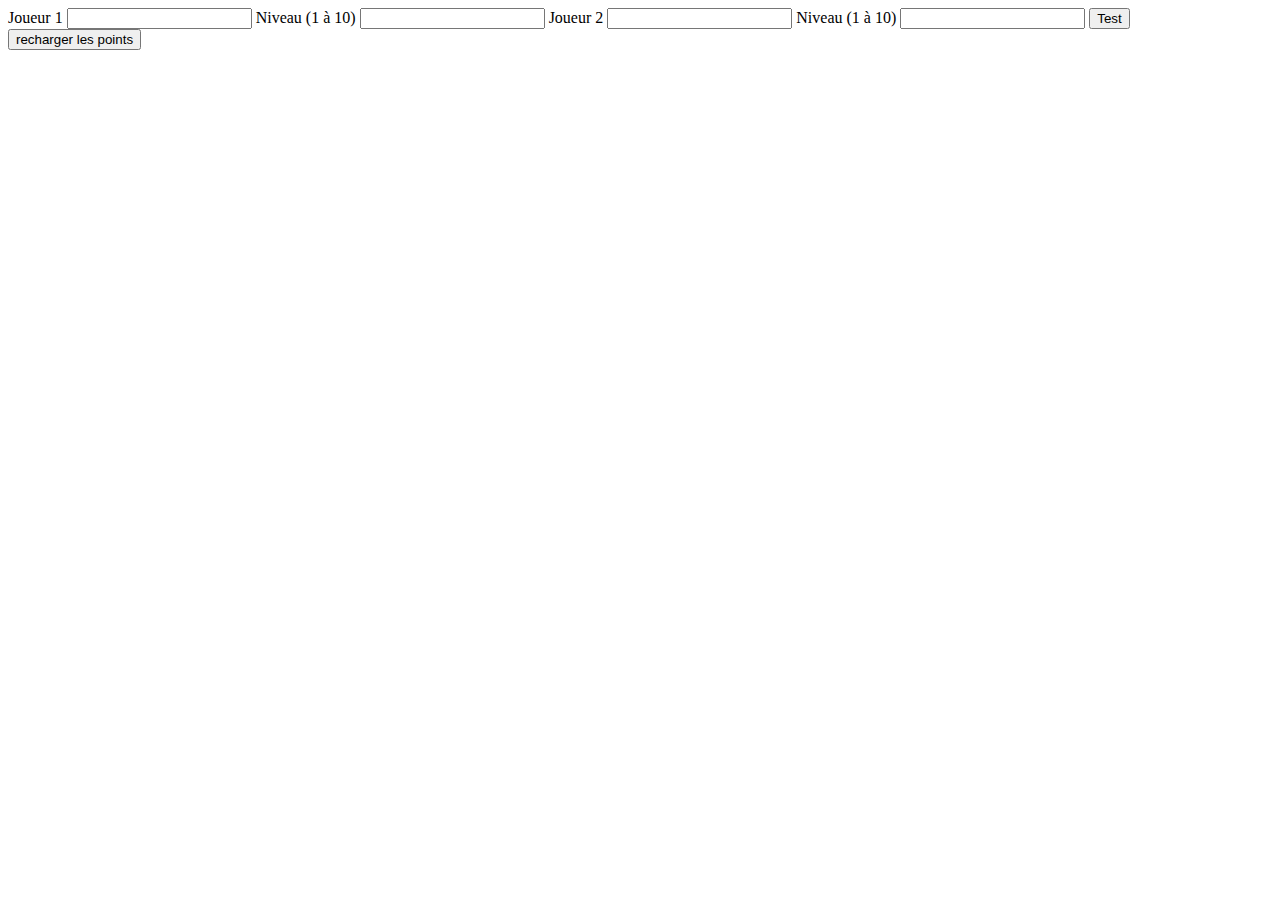
<file: index.html>
<!DOCTYPE html>
<html lang="fr">
<head>
    <meta charset="UTF-8">
    <meta http-equiv="X-UA-Compatible" content="IE=edge">
    <meta name="viewport" content="width=device-width, initial-scale=1.0">
    <title>Tenis</title>
    <link rel="stylesheet" href="assets/styles/style.css">
</head>
<body>
        <form action="" id="form" class="form">
          <span>Joueur 1</span>
          <input type="text" id="user1"/>
          <span>Niveau (1 à 10)</span>
          <input type="text" id="lvlUser1"/>
          <span>Joueur 2</span>
          <input type="text" id="user2"/>
          <span>Niveau (1 à 10)</span>
          <input type="text" id="lvlUser2"/>
          <button>Test</button>
        </form>
        <form action="assets/pages/count.php" method="post" id="post"></form>
        <button onClick="getValue()">recharger les points</button>
        <div id="points"></div>
    
<script src="assets/js/script.js"></script>
</body>
</html>
</file>
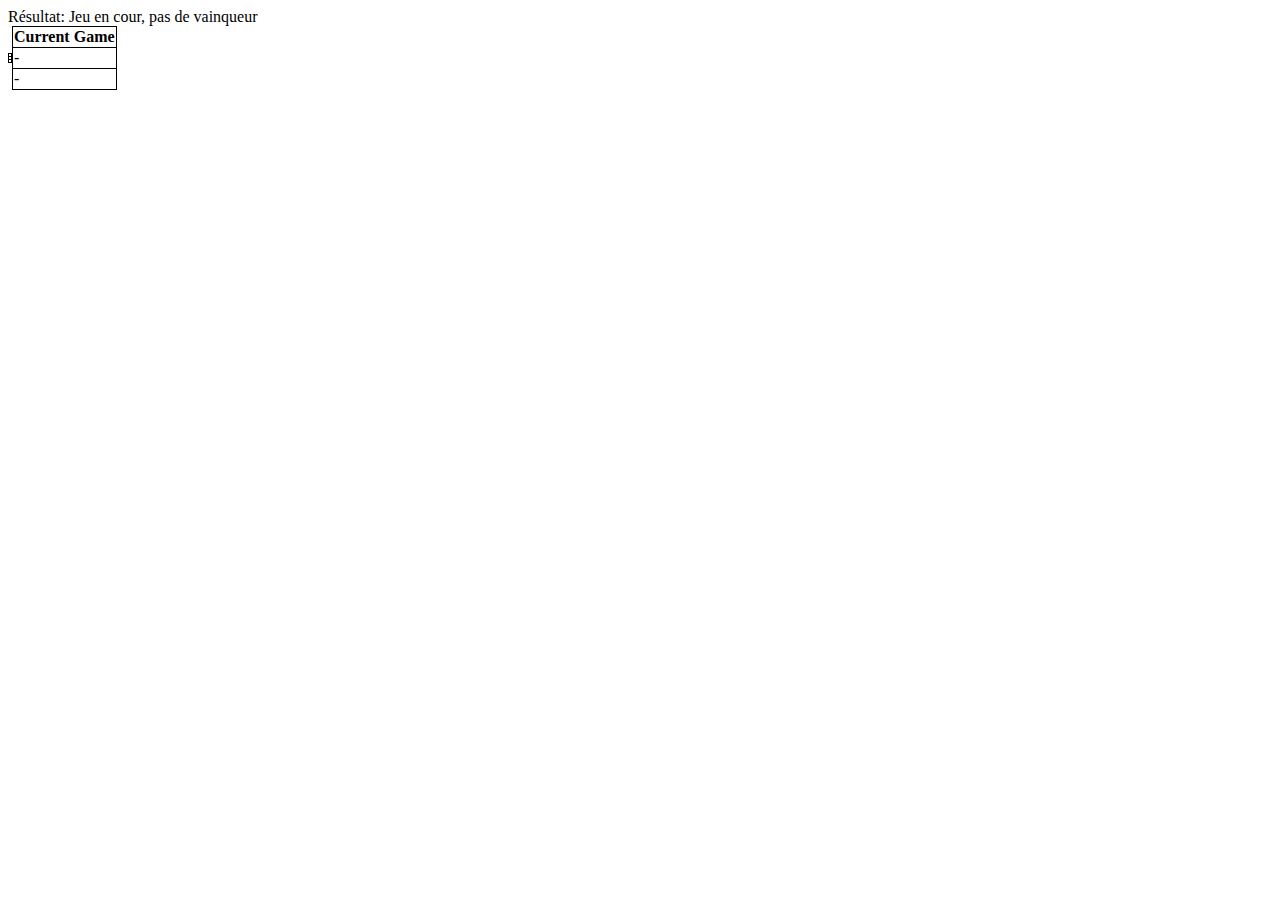
<file: assets/pages/match.html>
<!DOCTYPE html>
<html lang="fr">
<head>
    <meta charset="UTF-8">
    <meta http-equiv="X-UA-Compatible" content="IE=edge">
    <meta name="viewport" content="width=device-width, initial-scale=1.0">
    <title>Tenis</title>
    <link rel="stylesheet" href="../styles/style.css">
</head>
<body>
    <span id="result">Résultat: Jeu en cour, pas de vainqueur</span>
    <div class="container">
        <table>
            <thead>
                <tr id="set">
                    <th></th>
                </tr>
            </thead>
            <tbody>
                <tr id="points1">
                    <td id="player1"></td>
                </tr>
                <tr id="points2">
                    <td id="player2"></td>
                </tr>
            </tbody>
        </table>
        <table>
            <thead>
                <tr>
                    <th>Current Game</th>
                </tr>
            </thead>
            <tbody>
                <tr>
                    <td id="cg1">-</td>
                </tr>
                <tr>
                    <td id="cg2">-</td>
                </tr>
            </tbody>
        </table>
    </div>

<script src="../js/match.js"></script>
</body>
</html>
</file>
<file: assets/styles/style.css>
.form.active {
    display: none;
}

table, th, td {
    border: 1px solid black;
    border-collapse: collapse;
}

.container {
    display: flex;
    align-items: center;
}
</file>
